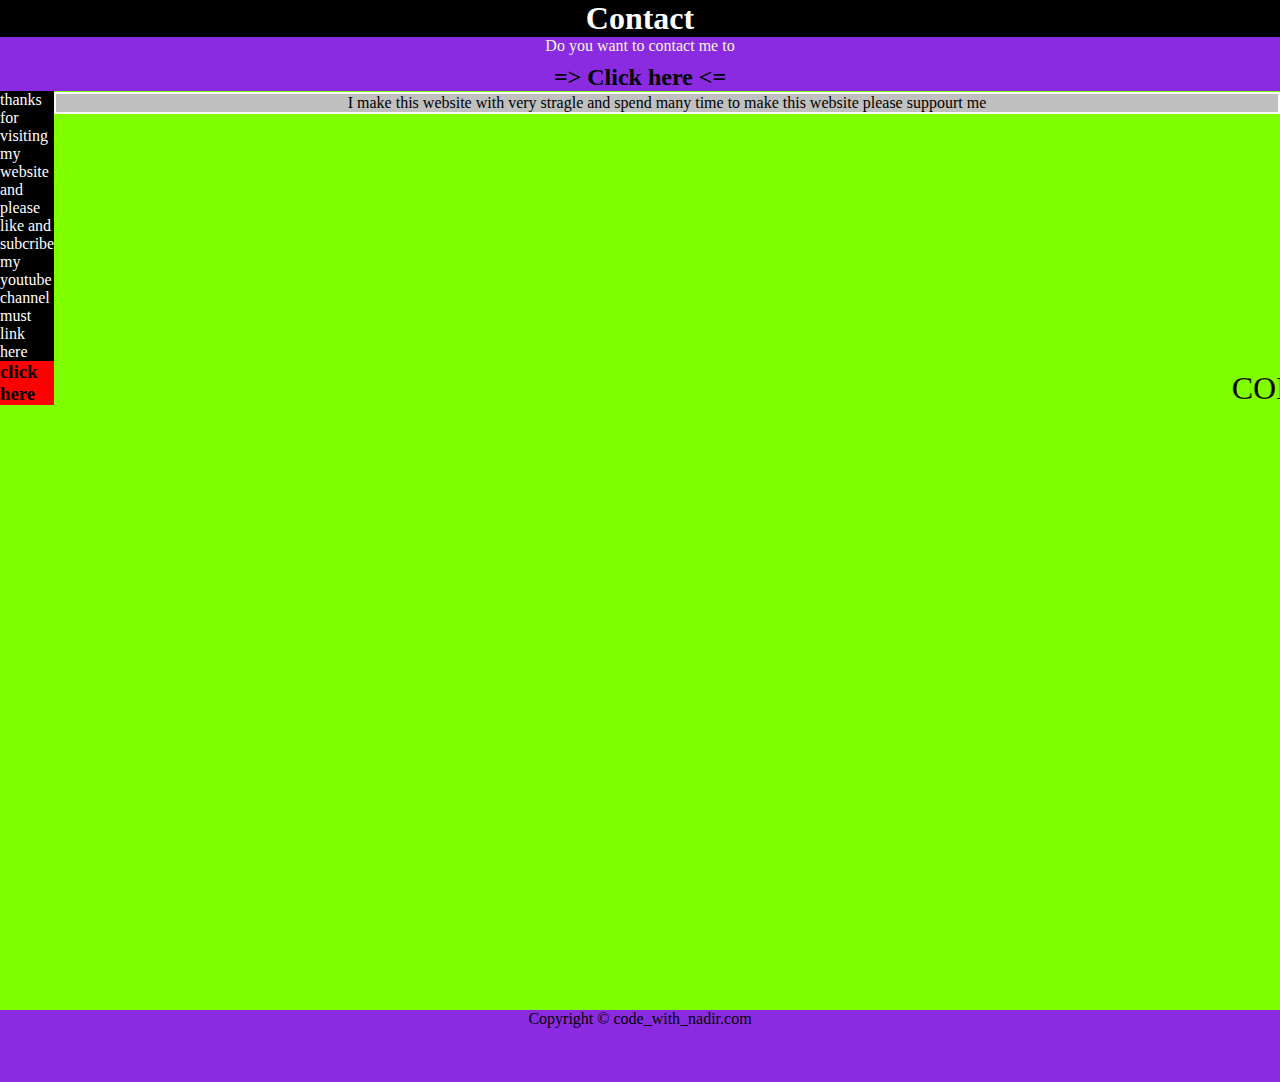
<file: contact.html>
<!DOCTYPE html>
<html lang="en">

<head>
    <meta charset="UTF-8">
    <meta name="viewport" content="width=device-width, initial-scale=1.0">
    <title>Contact</title>
    <!-- <link rel="stylesheet" href="main.css"> -->
    <style>
        * {
            margin: 0;
            padding: 0;

        }

        .header {
            display: flex;
            justify-content: center;
            background-color: black;
            color: white;
        }

        .png {
            display: flex;
            justify-content: center;
            background-color: blueviolet;
            color: beige;
            height: 3vh;
        }

        html {
            background-color: chartreuse;
        }

        h2 {
            display: flex;
            justify-content: center;
            background-color: blueviolet;
        }

        a {
            text-decoration: none;
            color: black;
        }

        .thanks {
            display: table-caption;
            background-color: black;
            color: white;

        }

        h3 {

            display: table-caption;
            background-color: red;
            color: white;
        }

        footer {
            display: flex;
            justify-content: center;
            margin: 67vh 0 0 0vh;
            background-color: blueviolet;
            height: 8vh;
        }

        .meta {
            font-size: xx-large;

            display: flex;
            margin: 256px 0 0 -2px;
        }

        .pnkg {
            display: flex;
            justify-content: center;
            margin: -88vh 0 0 15v;
            border: 2px solid snow;
            margin: -313px 0 0 54px;
            background-color: silver
        }
    </style>
</head>

<body>
    <main>
        <h1 class="header">Contact</h1>
        <p class="png"> Do you want to contact me to</p>
        <h2><a href="https://wa.me/qr/7MCWFK3YSOZCN1"> => Click here <= </a>
        </h2>
        <p class="thanks">thanks for visiting my website and please like and subcribe my youtube channel must link here
        </p>
        <h3><a href="https://youtube.com/@Nadir-KHAN-YT"> click here </a>
        </h3>
        <div class="paragraph">
            <p class="pnkg"> I make this website with very stragle and spend many time to make this website please
                suppourt me </p>

        </div>
        <marquee class="meta" behavior="span" direction="span">CODE_WITH_NADIR.COM</marquee>
    </main>
    <footer>
        <p class="pg">Copyright © code_with_nadir.com</p>

    </footer>
</body>

</html>
</file>
